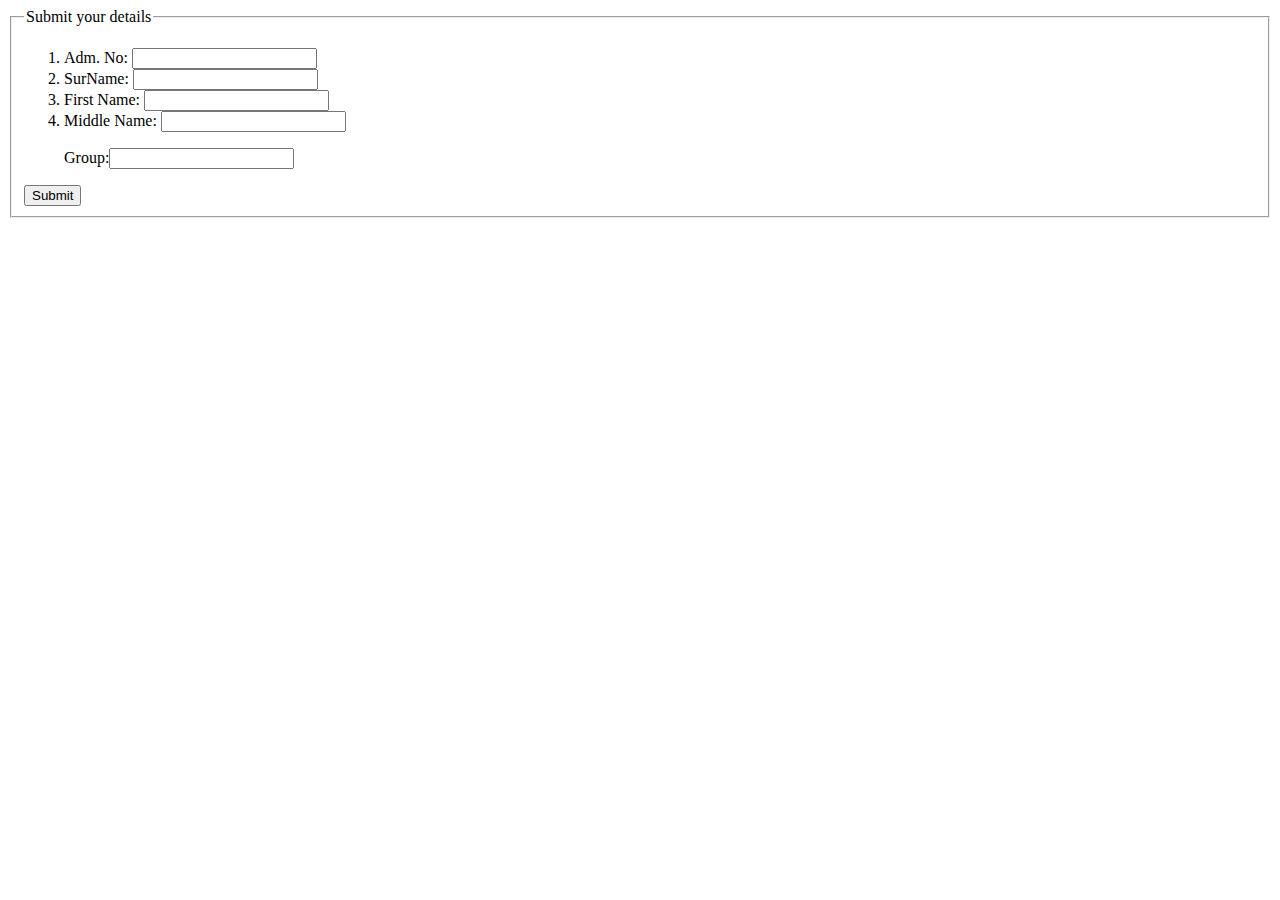
<file: Attsy/form.html>
<!DOCTYPE html>
<html>

<head>
    <meta charset="UTF-8">
    <title>Data Submission</title>
</head>

<body>
    <form action="form.php" method="POST">
        <fieldset>
            <legend>
                Submit your details
            </legend>
            <ol>
                <li>
                    <label for="admission_no">Adm. No:</label>
                    <input type="number" name="admission_no" id="admission_no">
                </li>
                <li>
                    <label for="surname">SurName:</label>
                    <input type="text" name="surname" id="surname">
                </li>

                <li>
                    <label for="firstname">First Name:</label>
                    <input type="text" name="firstname" id="firstname">
                </li>

                <li>
                    <label for="middlename">Middle Name:</label>
                    <input type="text" name="middlename" id="middlename">

                </li>
                <p>Group:<input type="text" list="group" name="group">

                    <datalist id="group">
                <option value="A">
                    <option value="B">
                        <option value="C">
                            <option value="D"> 
                                <option value="D"> 
                                    <option value="F">   
                                        <option value="G">            

                                      
            </datalist>


                </p>

            </ol>
            <input type="submit" value="Submit">
        </fieldset>
    </form>


</body>

</html>
</file>
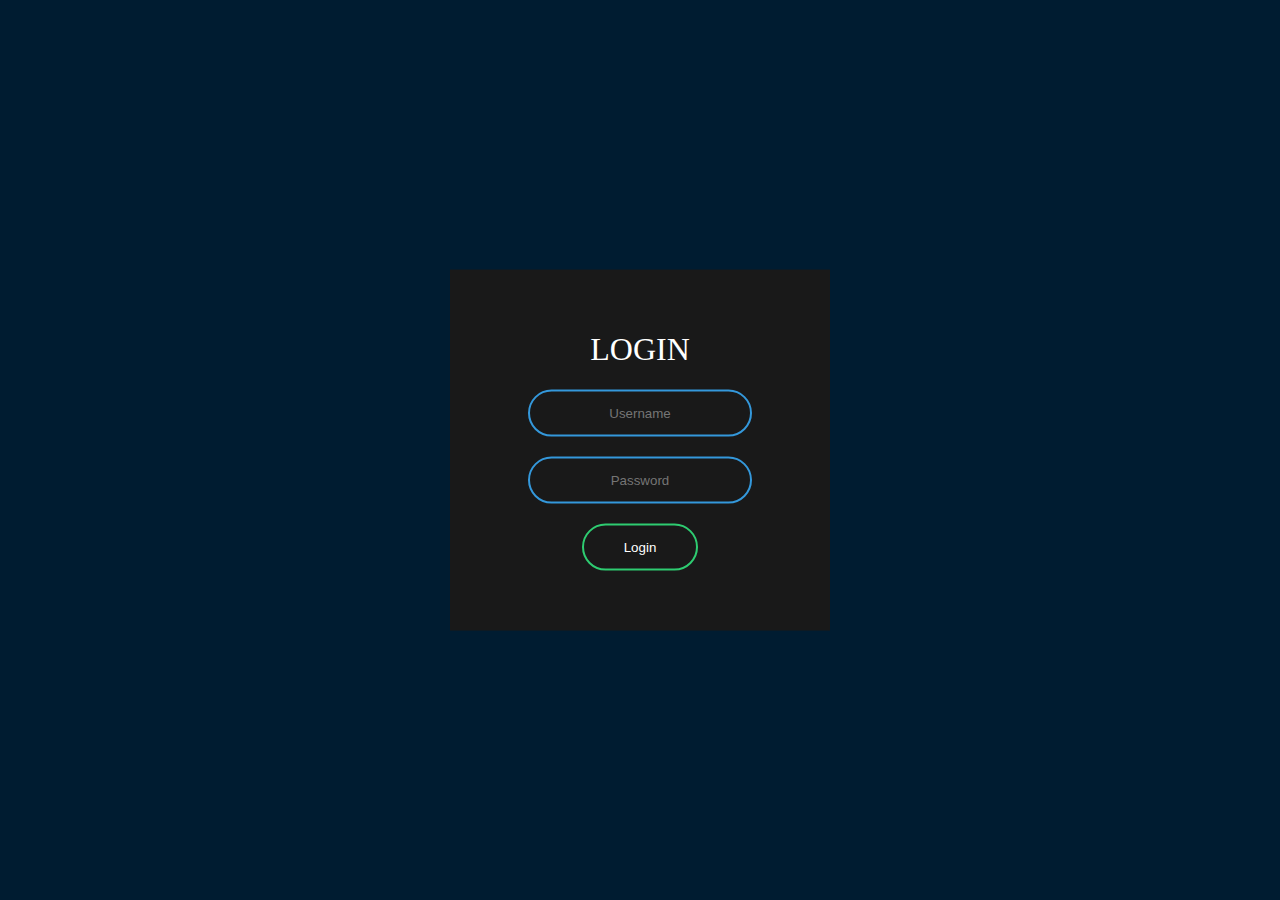
<file: Attsy/login.html>
<!DOCTYPE html>
<html lang="en">

<head>
    <meta charset="UTF-8">
    <title>Login</title>
    <link rel="stylesheet" href="main.css">

</head>

<body>
    <form class="box" action="index.html" method="post">
        <h1>Login</h1>
        <input type="text" name="" placeholder="Username">
        <input type="password" name="" placeholder="Password">
        <input type="submit" name="" value="Login">
    </form>
</body>
</file>
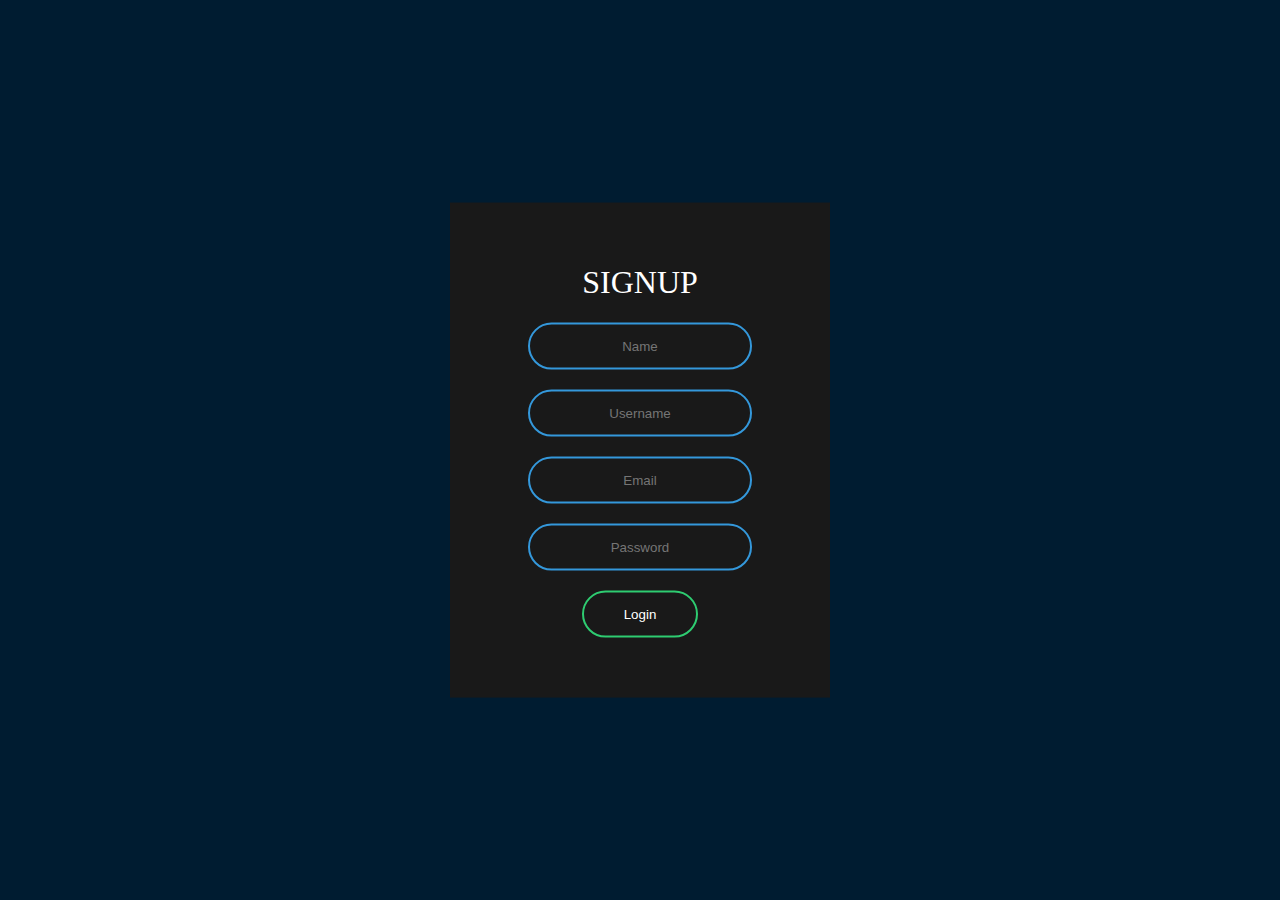
<file: Attsy/signup.html>
<!DOCTYPE html>
<html lang="en">

<head>
    <meta charset="UTF-8">
    <title>Login</title>
    <link rel="stylesheet" href="main.css">

</head>

<body>

    <form class="box" action="index.html" method="post">
        <h1>Signup</h1>
        <input type="text" name="" placeholder="Name">
        <input type="text" name="" placeholder="Username">
        <input type="text" name="" placeholder="Email">
        <input type="password" name="" placeholder="Password">

        <input type="submit" name="" value="Login">
    </form>

</body>
</file>
<file: Attsy/main.css>
body {
    margin: 0;
    padding: 0;
    font-family: sans-serif;
    background: #001c31;
}

.box {
    width: 300px;
    padding: 40px;
    position: absolute;
    top: 50%;
    left: 50%;
    transform: translate(-50%, -50%);
    background: #191919;
    text-align: center;
}

.box h1 {
    color: white;
    text-transform: uppercase;
    font-weight: 500;
}

.box input[type="text"],
.box input[type="password"] {
    border: 0;
    background: none;
    display: block;
    margin: 20px auto;
    text-align: center;
    border: 2px solid #3498db;
    padding: 14px 10px;
    width: 200px;
    outline: none;
    color: white;
    border-radius: 24px;
    transition: 0.25s;
}

.box input[type="text"].focus,
.box input[type="password"].focus {
    width: 280px;
    border-color: #2ecc71;
}

.box input[type="submit"] {
    border: 0;
    background: none;
    display: block;
    margin: 20px auto;
    text-align: center;
    border: 2px solid #2ecc71;
    padding: 14px 40px;
    outline: none;
    color: white;
    border-radius: 24px;
    transition: 0.25s;
    cursor: pointer;
}

.box input[type="submit"]:hover {
    background: #2ecc71;
}

p {
    color: #069c06;
    text-align: center;
}

h1 {
    font-family: Anurati;
    text-align: center;
}
</file>
